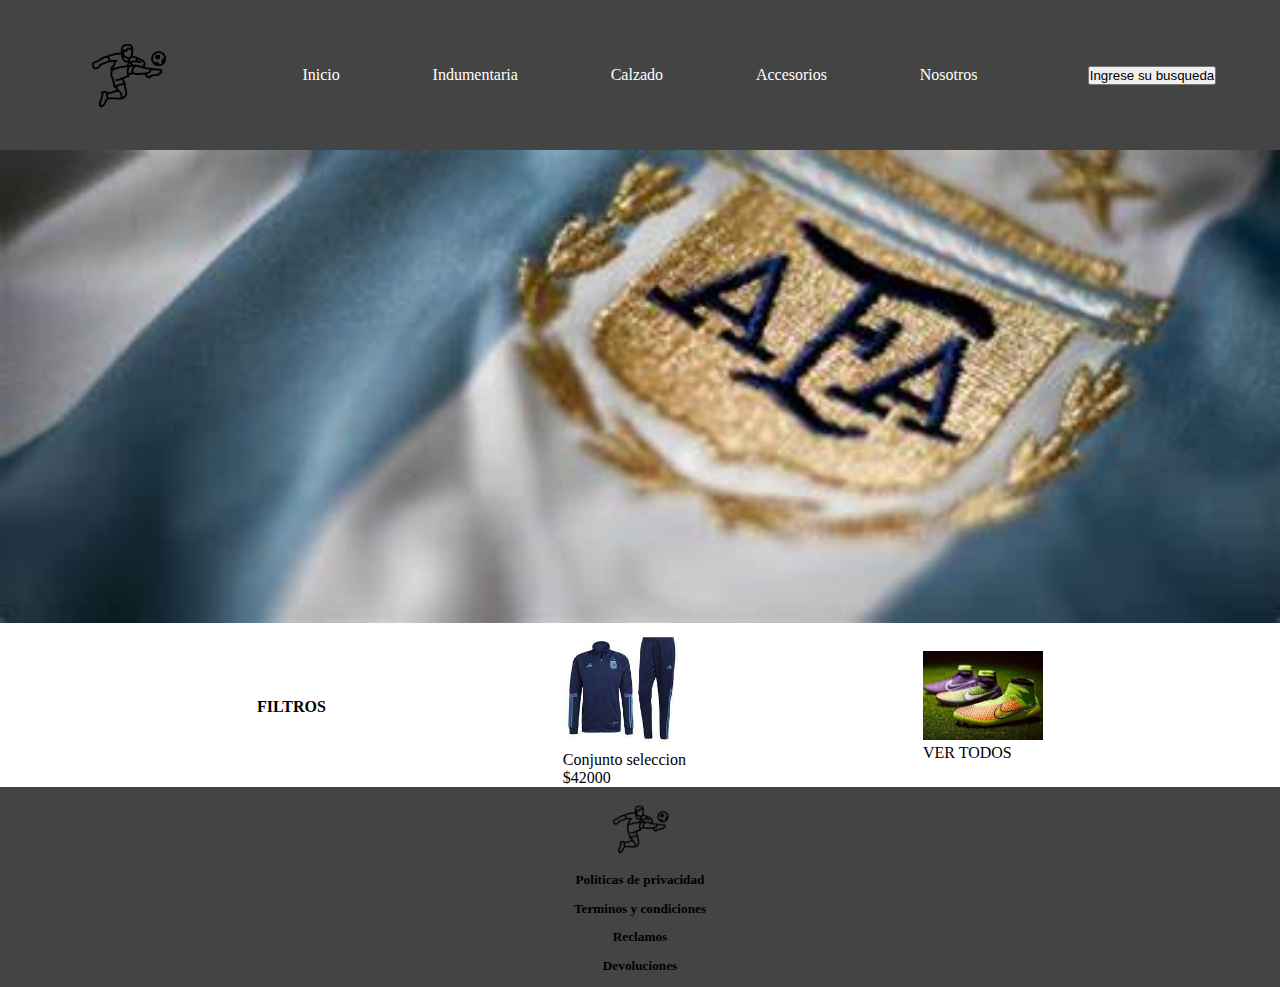
<file: index.html>
<!DOCTYPE html>
<html lang="en">
<head>
    <meta charset="UTF-8">
    <meta name="viewport" content="width=device-width, initial-scale=1.0">
    <link rel="stylesheet" href="./css/style.css">
    <link rel="shortcut icon" href="./assets/imagenes/soccer_icon_137174.png" type="image/x-icon">
    <title>Sitio de indumentaria deportiva</title>
</head>
<body>
    <div id="contenedorprincipal">
        <header>
            <img src="./assets/imagenes/soccer-player_7711842.png" alt="icono jugador">
            <nav>
                <a href="#">Inicio</a>
                <a href="./pages/indumentaria.html">Indumentaria</a>
                <a href="./pages/calzado.html">Calzado</a>
                <a href="./pages/accesorios.html">Accesorios</a>
                <a href="./pages/nosotros.html">Nosotros</a>
            </nav>
            <button>Ingrese su busqueda</button>
        </header>
        <aside>
            <img src="./assets/imagenes/nuevaportada.jpg" alt="portada messi">
        </aside>
        <article>
            <h4>FILTROS</h4>
           <div id="div1">
                <img src="./assets/imagenes/conjunto.jpg" alt="Conjunto seleccion Argentina">
                <p>Conjunto seleccion</p>
                <p>$42000</p>
            </div>
            <div id="div2">
                <img src="./assets/imagenes/botines.jpg" alt="Botines">
                <p>VER TODOS</p>
            </div>
        </article>
        <footer>
            <img src="./assets/imagenes/soccer-player_7711842.png" alt="">
            <h5>Politicas de privacidad</h5>
            <h5>Terminos y condiciones</h5>
            <h5>Reclamos</h5>
            <h5>Devoluciones</h5>
        </footer>
    </div>
</body>
</html>
</file>
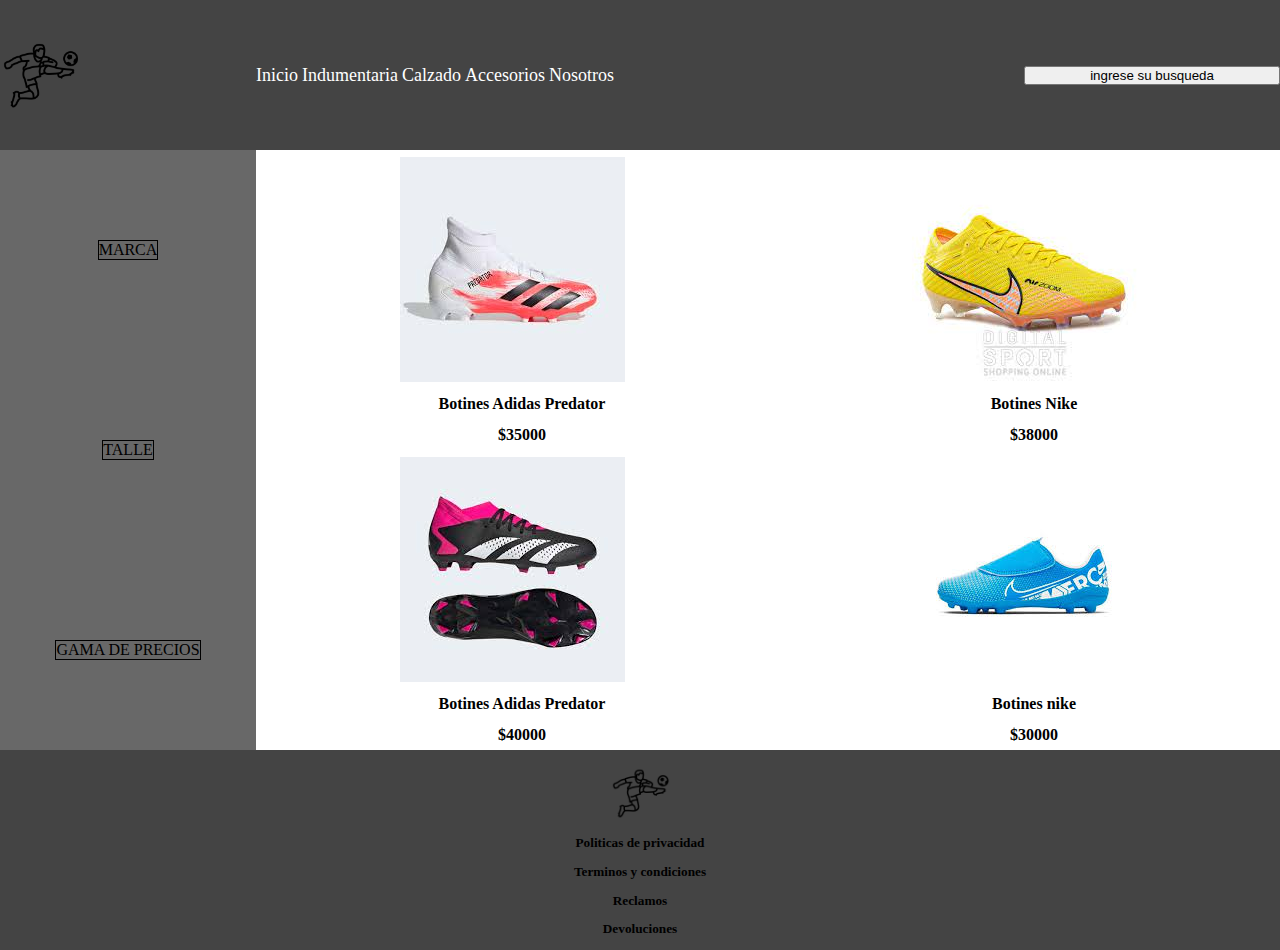
<file: pages/calzado.html>
<!DOCTYPE html>
<html lang="en">
<head>
    <meta charset="UTF-8">
    <meta name="viewport" content="width=device-width, initial-scale=1.0">
    <link rel="stylesheet" href="../css/style.css">
    <link rel="shortcut icon" href="../assets/imagenes/soccer_icon_137174.png" type="image/x-icon">
    <title>Calzado</title>
</head>
<body>
    <div id="contenedorcal">
        <div id="encabezadocal">
            <img src="../assets/imagenes/soccer-player_7711842.png" alt="icono jugador">
            <div #an>
                <a class="opcion" href="../index.html">Inicio</a>
                <a class="opcion" href="../pages/indumentaria.html">Indumentaria</a>
                <a class="opcion" href="#">Calzado</a>
                <a class="opcion" href="../pages/accesorios.html">Accesorios</a>
                <a class="opcion" href="../pages/nosotros.html">Nosotros</a>
            </div>    
            <button id="buscador">ingrese su busqueda</button>
        
        </div>
        <div id="navcal">
            <div class="detalle">MARCA</div>
            <div class="detalle">TALLE</div>
            <div class="detalle">GAMA DE PRECIOS</div>
        </div>
        <div id="section1">
            <img src="../assets/imagenes/Botines3(1).jpg" alt="Botines adidas">
                <h4>Botines Adidas Predator</h4>
                <h4>$35000</h4>
            <img src="../assets/imagenes/botines4.jpg" alt="Botines adidas">
                <h4>Botines Adidas Predator</h4>
                <h4>$40000</h4>
        </div>
        <div id="section2">
            <img src="../assets/imagenes/botines5.jpg" alt="Botines nike">
                <h4>Botines Nike</h4>
                <h4>$38000</h4>
            <img src="../assets/imagenes/botines6.jpg" alt="Botines nike">
                <h4>Botines nike</h4>
                <h4>$30000</h4>
        </div>
        <div id="footercal">
            <img src="../assets/imagenes/soccer-player_7711842.png" alt="icono jugador">
            <h5>Politicas de privacidad</h5>
            <h5>Terminos y condiciones</h5>
            <h5>Reclamos</h5>
            <h5>Devoluciones</h5>
        </div>
    </div>
    
</body>
</html>
</file>
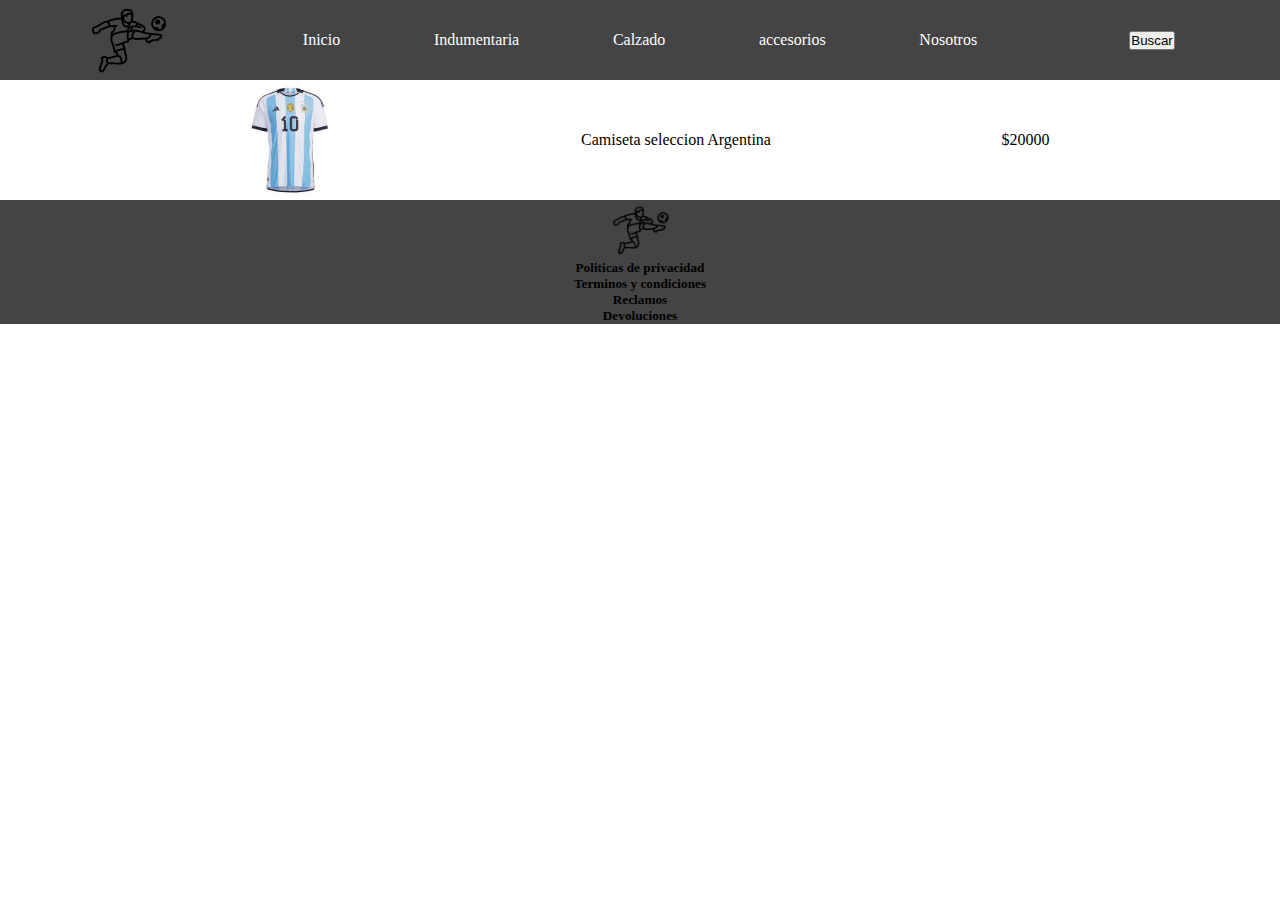
<file: pages/indumentaria.html>
<!DOCTYPE html>
<html lang="en">
<head>
    <meta charset="UTF-8">
    <meta name="viewport" content="width=device-width, initial-scale=1.0">
    <link rel="stylesheet" href="../css/style.css">
    <link rel="shortcut icon" href="../assets/imagenes/soccer_icon_137174.png" type="image/x-icon">
    <title>Indumentaria</title>
</head>
<body>
    <div id="contenedor">
        <header>
            <img src="../assets/imagenes/soccer-player_7711842.png" alt="icono jugador">
            <nav>
                <a href="../index.html">Inicio</a>
                <a href="#">Indumentaria</a>
                <a href="../pages/calzado.html">Calzado</a>
                <a href="../pages/accesorios.html">accesorios</a>
                <a href="../pages/nosotros.html">Nosotros</a>
            </nav>
            <button>Buscar</button>
        </header>
        <article>
            <img src="../assets/imagenes/descarga.jpg" alt="Camiseta seleccion">
            <p>Camiseta seleccion Argentina</p>
            <p>$20000</p>
        </article>
        <footer>
            <img src="../assets/imagenes/soccer-player_7711842.png" alt="icono jugador">
            <h5>Politicas de privacidad</h5>
            <h5>Terminos y condiciones</h5>
            <h5>Reclamos</h5>
            <h5>Devoluciones</h5>
        </footer>
    </div>
    
</body>
</html>
</file>
<file: css/style.css>
*{
    padding: 0;
    margin: 0;
    box-sizing: border-box;
}

#contenedorprincipal{
    display: grid;
    grid-template-columns: 100%;
    grid-template-rows: 150px auto auto 200px;
    grid-template-areas: 
    "header"
    "aside"
    "article"
    "footer";
}

header{
    grid-area: header;
    display: grid;
    grid-template-columns: 100%;
    grid-template-rows: 1fr 1fr 1fr;
    grid-template-areas:
    "logo"
    "opciones"
    "buscador";
    justify-items: center;
    background-color: #444;
    
}

header img{
    width: 80px;
    grid-area: logo;
}

nav{
    grid-area: opciones;
    display: flex;
    width: 100%;
    justify-content: space-around;
}
a{
    text-decoration: none;
    color: white;
    font-size: medium;
}

button{
    grid-area: buscador;
}

aside{
    grid-area: aside;
}

aside img{
    width: 100%;
}

article{
    grid-area: article;
    display: flex;
    flex-direction: column;
    justify-content: space-evenly;
    align-items: center;
}

article img{
    width: 120px;
}

footer{
    grid-area: footer;
    background-color: #444;
    display: flex;
    flex-direction: column;
    justify-content: space-evenly;
    align-items: center;
}

footer img{
    width: 60px;
}

@media (min-width: 600px){
    #contenedorprincipal{
        grid-template-columns: 1fr 1fr;
        grid-template-rows: 150px auto auto 200px;
        grid-template-areas:
        "header header"
        "aside aside"
        "article article"
        "footer footer";
    }
    header{
        grid-template-columns: 1fr 3fr 1fr;
        grid-template-rows: 1fr;
        grid-template-areas:
        "logo opciones buscador";
        justify-content: space-evenly;
        align-items: center;
    }
    article{
        flex-direction: row;
        justify-content: space-evenly;
    }

}

h4{
    padding-left: 20px;
}
h6{
    padding-left: 20px;
}
@media(min-width:800px){
    iframe{
        width: 400px;
        height: 300px;
    }
}

#contenedorcal{
    display: grid;
    grid-template-columns: 1fr 2fr 2fr;
    grid-template-rows: 150px 300px 300px 200px;
    grid-template-areas:
    "encabezado encabezado encabezado"
    "nav section1 section2"
    "nav section1 section2"
    "footer footer footer";
}

#encabezadocal{
    grid-area: encabezado;
    display: grid;
    grid-template-columns: 1fr 3fr 1fr;
    grid-template-rows: 1fr;
    grid-template-areas:
    "icono opciones buscador";
    background-color: #444;
    justify-content: space-evenly;
    align-items: center;
    
}

#encabezadocal img{
    grid-area: icono;
    width: 80px;
    
}

#an{
    grid-area: opciones;
    justify-content: space-around;
    
}

.opcion{
    font-size: large;
    justify-content: space-evenly;
}

#buscador{
    grid-area: buscador;
}


#navcal{
    grid-area: nav;
    display: flex;
    flex-direction: column;
    background-color: #686868;
    justify-content: space-around;
    align-items: center;
}

.detalle{
    border: 1px solid black;

}

#section1{
    grid-area: section1;
    display: flex;
    flex-direction: column;
    align-items: center;
    justify-content: space-around;

}

#section2{
    grid-area: section2;
    display: flex;
    flex-direction: column;
    align-items: center;
    justify-content: space-around;
}

#footercal{
    grid-area: footer;
    background-color: #444;
    display: flex;
    flex-direction: column;
    justify-content: space-evenly;
    align-items: center;

}

#footercal img{
    width: 60px;
}
</file>
